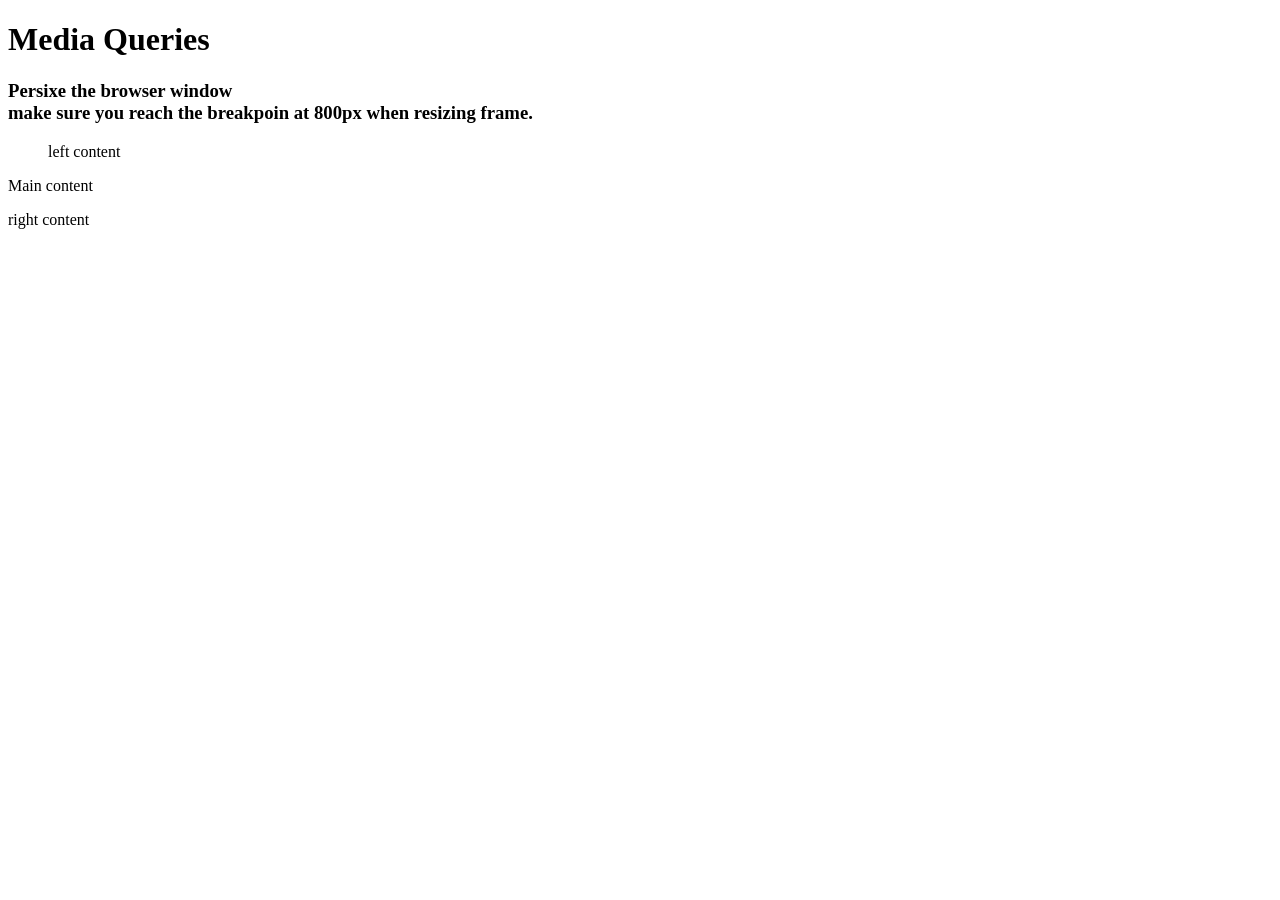
<file: index.html/index.html/index.html>
<!doctype html>
<html lang="en">
  <head>
    <meta charset="UTF-8" />
    <meta name="viewport" content="width=device-width, initial-scale=1.0" />
    <title>assigment</title>
    <link rel="stylesheet" href="style.css" />
    <h1>Media Queries</h1>
    <h3>
      Persixe the browser window <br />make sure you reach the breakpoin at
      800px when resizing frame.
    </h3>
  </head>
  <header>
    <nav>
      <ul>
       <p>left content</p>
       </ul>
    </nav>
    <article>
       <p> Main content</p>
    </article>
    <div>
       <p> right content</p>
    </div>
  </body>
</html>
</file>
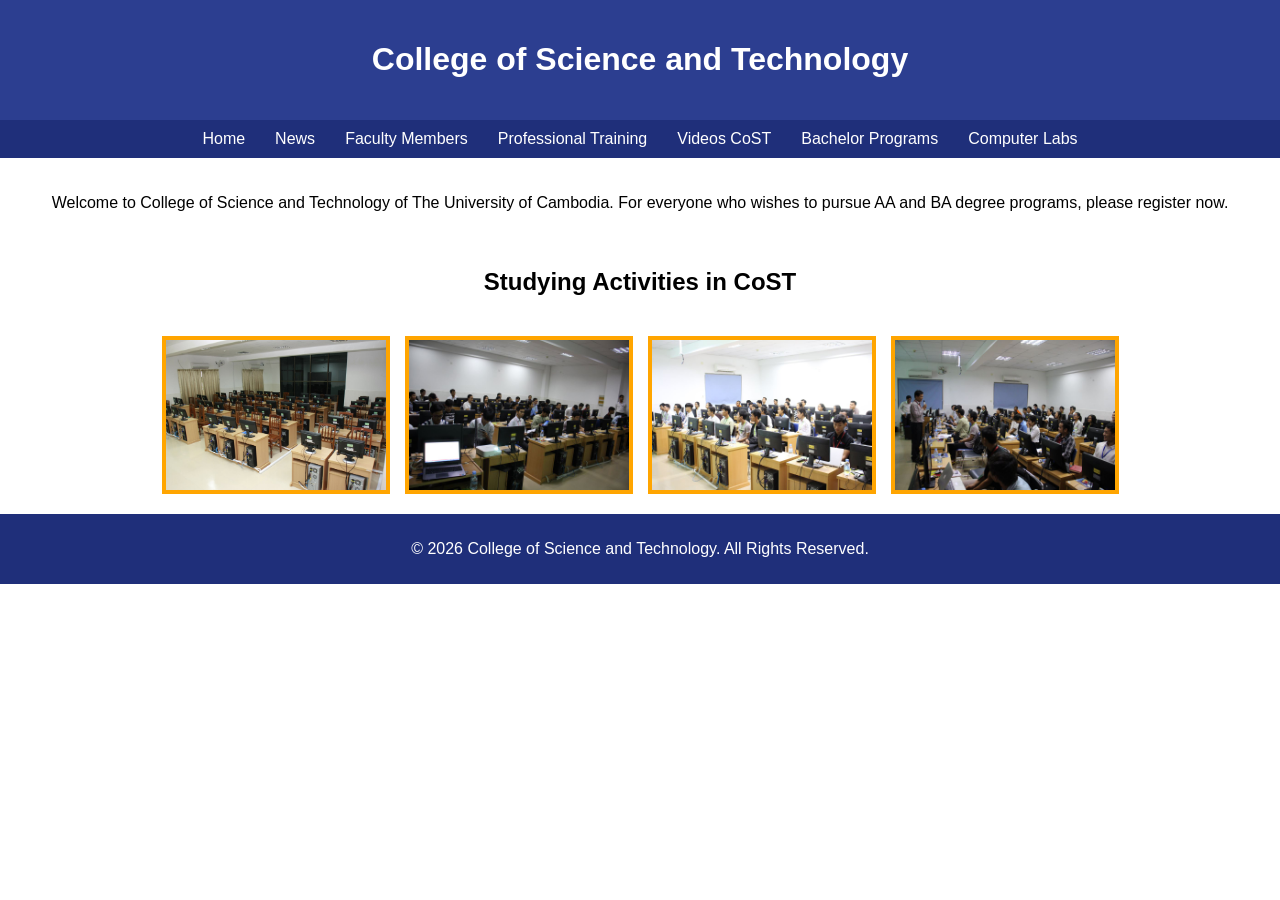
<file: assignment HTML.html>
<!DOCTYPE html>
<html lang="en">
<head>
<meta charset="UTF-8">
<meta name="viewport" content="width=device-width, initial-scale=1.0">
<title>College of Science and Technology</title>

<style>
body {
    font-family: Arial, sans-serif;
    margin: 0;
}

/* Header */
header {
    background: #2c3e90;
    color: white;
    padding: 20px;
    text-align: center;
}

/* Navigation */
nav {
    background: #1f2f7a;
    padding: 10px;
}

nav ul {
    list-style: none;
    display: flex;
    justify-content: center;
    margin: 0;
    padding: 0;
}

nav ul li {
    margin: 0 15px;
}

nav ul li a {
    color: white;
    text-decoration: none;
}

/* Intro text */
.intro {
    padding: 20px;
    text-align: center;
}

/* Section title */
h2 {
    text-align: center;
}

/* Image gallery */
.gallery {
    display: flex;
    justify-content: center;
    gap: 15px;
    padding: 20px;
}

.gallery img {
    width: 220px;
    height: 150px;
    border: 4px solid orange;
}

/* Footer */
footer {
    background: #1f2f7a;
    color: white;
    text-align: center;
    padding: 10px;
}
</style>
</head>

<body>

<header>
    <h1>College of Science and Technology</h1>
</header>

<nav>
    <ul>
        <li><a href="#">Home</a></li>
        <li><a href="#">News</a></li>
        <li><a href="#">Faculty Members</a></li>
        <li><a href="#">Professional Training</a></li>
        <li><a href="#">Videos CoST</a></li>
        <li><a href="#">Bachelor Programs</a></li>
        <li><a href="#">Computer Labs</a></li>
    </ul>
</nav>

<div class="intro">
    <p>
        Welcome to College of Science and Technology of The University of Cambodia.
        For everyone who wishes to pursue AA and BA degree programs, please register now.
    </p>
</div>

<h2>Studying Activities in CoST</h2>

<div class="gallery">
    <img src="7.jpg" alt="">
    <img src="8.jpg" alt="">
    <img src="9.jpg" alt="">
    <img src="12.jpg" alt="">
</div>

<footer>
    <p>© 2026 College of Science and Technology. All Rights Reserved.</p>
</footer>

</body>
</html>
</file>
